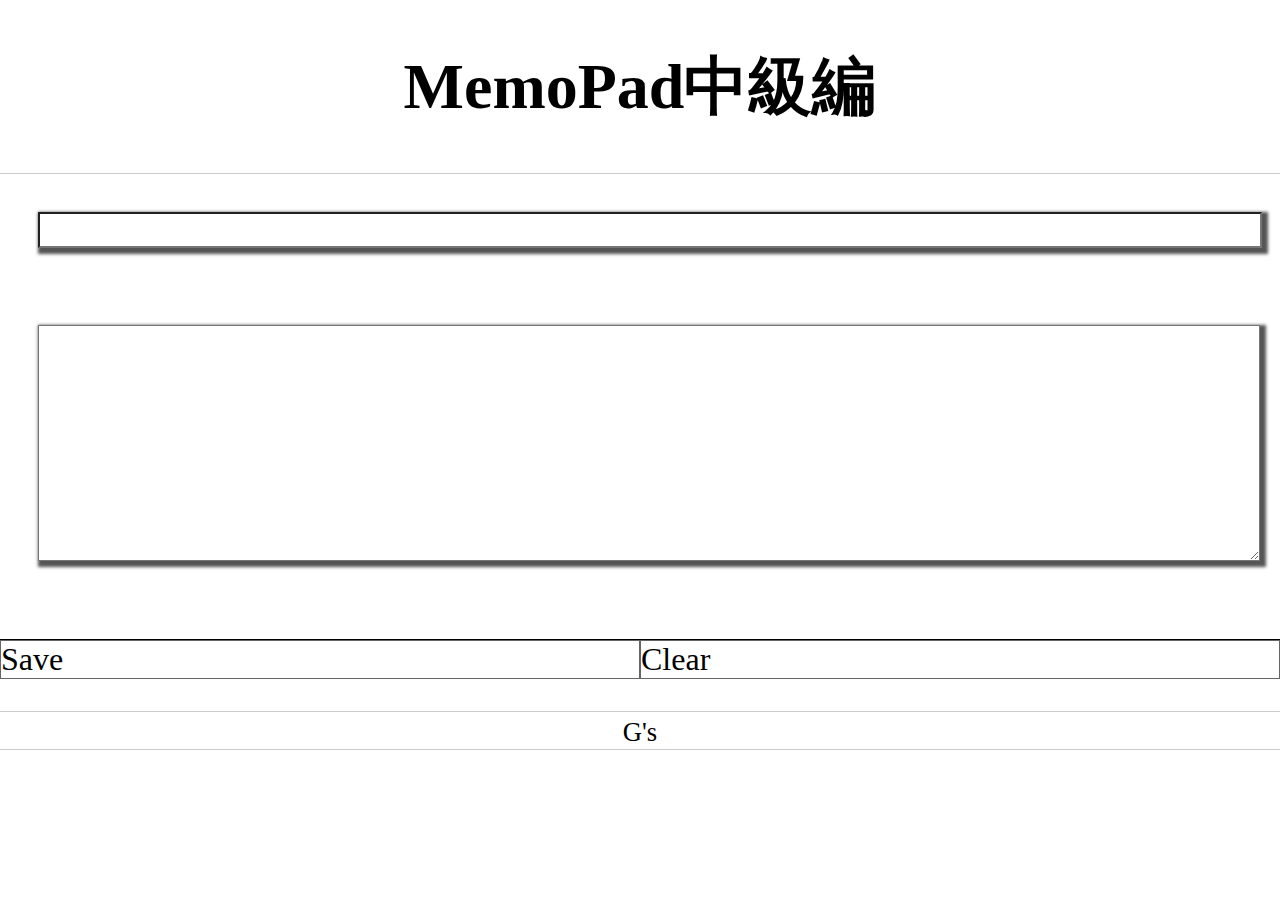
<file: develop/develop.html>
<!DOCTYPE html>
<html lang="ja">

<head>
  <meta charset="UTF-8">
  <meta name="viewport" content="width=device-width, initial-scale=1.0">
  <meta http-equiv="X-UA-Compatible" content="ie=edge">
  <title>myMemoPad中級</title>
  <link rel="stylesheet" href="css/develop.css">
</head>

<body>
  <header>
    <h1>MemoPad中級編</h1>
  </header>

  <main>
    <input type="text" id="input">
    <textarea id="text_area"></textarea>
    <ul>
      <li id="save">Save</li>
      <li id="clear">Clear</li>
    </ul>
    <div class="Date"></div>
    <div id="tweet"></div>
  </main>

  <footer>
    <small>G's</small>
  </footer>
  <script src="https://ajax.googleapis.com/ajax/libs/jquery/3.2.1/jquery.min.js"></script>
  <script>
    // 変数置き場
    // テキストを入れるための配列を用意する所。------------------------------
    const tweets = [];
    // ----------------------------------------------------------------
    // ID=SAVE をクリックする事で動作する所。---------------------------
    $("#save").on("click", function () {
      // CLASS＝INPUTとTEXTAREAから取得したものに変数に与えている所。
      const input = $("#input").val();
      const text = $("#text_area").val();
      // CLASS＝INPUTとTEXTAREAから取得した後に取得したものを要素から消したい
      $("#text_area").val("");
      $("#input").val("");
      // 今日の日付に変数与えている所。
      const now = new Date();
      // 上記３つの変数で配列を作っている所。
      const data = {
        title: input,
        text: text,
        date: now,
      };
      console.log(data)
      // 取得したテキストを配列に追加する
      tweets.unshift("<p>" + data.title + data.text + "</p>");
      // タグに入ったtweetを画面に表示する
      $("#tweet").html(tweets);

      console.log(data);
      // 普通のデータをジョンソンデータに直している所。
      const jsonData = JSON.stringify(data);
      console.log(jsonData)
      // ローカルストレージにデータを直している所。
      localStorage.setItem("memo", jsonData);
    });
    // ----------------------------------------------------------------
    // ID=CLEAR をクリックする事で動作する所。--------------------------
    $("#clear").on("click", function () {
      //ローカルストレージのデータ全部消す。
      localStorage.clear()
      // ローカルストレージのデータのキーを指定して消す。
      // localStorage.removeItem("memo");
      $("#text_area").val("");
      $("#input").val("");
    });
    // ----------------------------------------------------------------
    // ローカルストレージにデータがあるなら動作する所。------------------
    //  もしローカルストレージの（”memo”というキー）データがあるなら
    if (localStorage.getItem("memo")) {

      // const text = localStorage.getItem("memo");
      // console.log(text) 
      // ローカルストレージの（”memo”というキー）データを取得する
      const jsonData = localStorage.getItem("memo");
      // 取得したジョンソンデータをJAS向けに直す
      const data = JSON.parse(jsonData);
      console.log(data);

      $("#text_area").val(data.text + data.date);
      $("#input").val(data.title);
    }
    // ----------------------------------------------------------------




  </script>

</body>

</html>
</file>
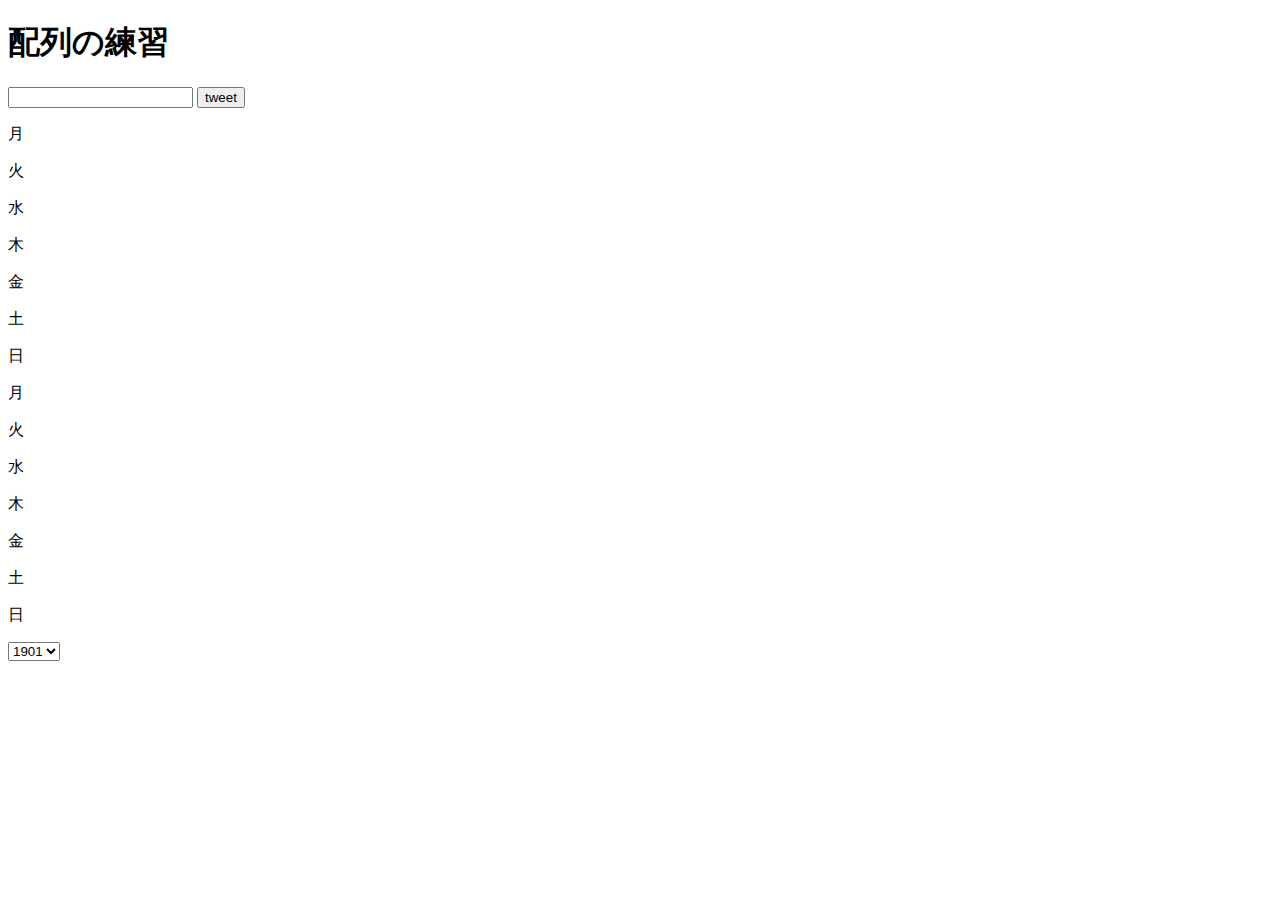
<file: localstorage/list/array.html>
<!DOCTYPE html>
<html lang="ja">

<head>
  <meta charset="UTF-8">
  <meta name="viewport" content="width=device-width, initial-scale=1.0">
  <meta http-equiv="X-UA-Compatible" content="ie=edge">
  <title>配列の練習</title>
</head>

<body>
  <h1>配列の練習</h1>
  <input type="text" id="input">
  <button id="btn">tweet</button>
  <div id="tweet"></div>
  <div id="echo">
  </div>
  <select name="" id="ç"></select>

  <script src="https://ajax.googleapis.com/ajax/libs/jquery/3.2.1/jquery.min.js"></script>
  <script>
    // optionタグの生成
    const start = 1901;
    const end = 2021;

    let option = "";

    for (let i = start; i <= end; i++) {
      option += "<option>" + i + "</option>";
    }

    $("select").html(option);

    // 配列の中身表示
    const list01 = ['月', '火', '水', '木', '金', '土', '日'];

    const array = [];

    for (let i = 0; i < list01.length; i++) {
      array.push("<p>" + list01[i] + "</p>");
    }

    list01.forEach( function(z){
      array.push("<p>" + z + "</p>");
    }
    )

    $("#echo").html(array);


  </script>
</body>

</html>
</file>
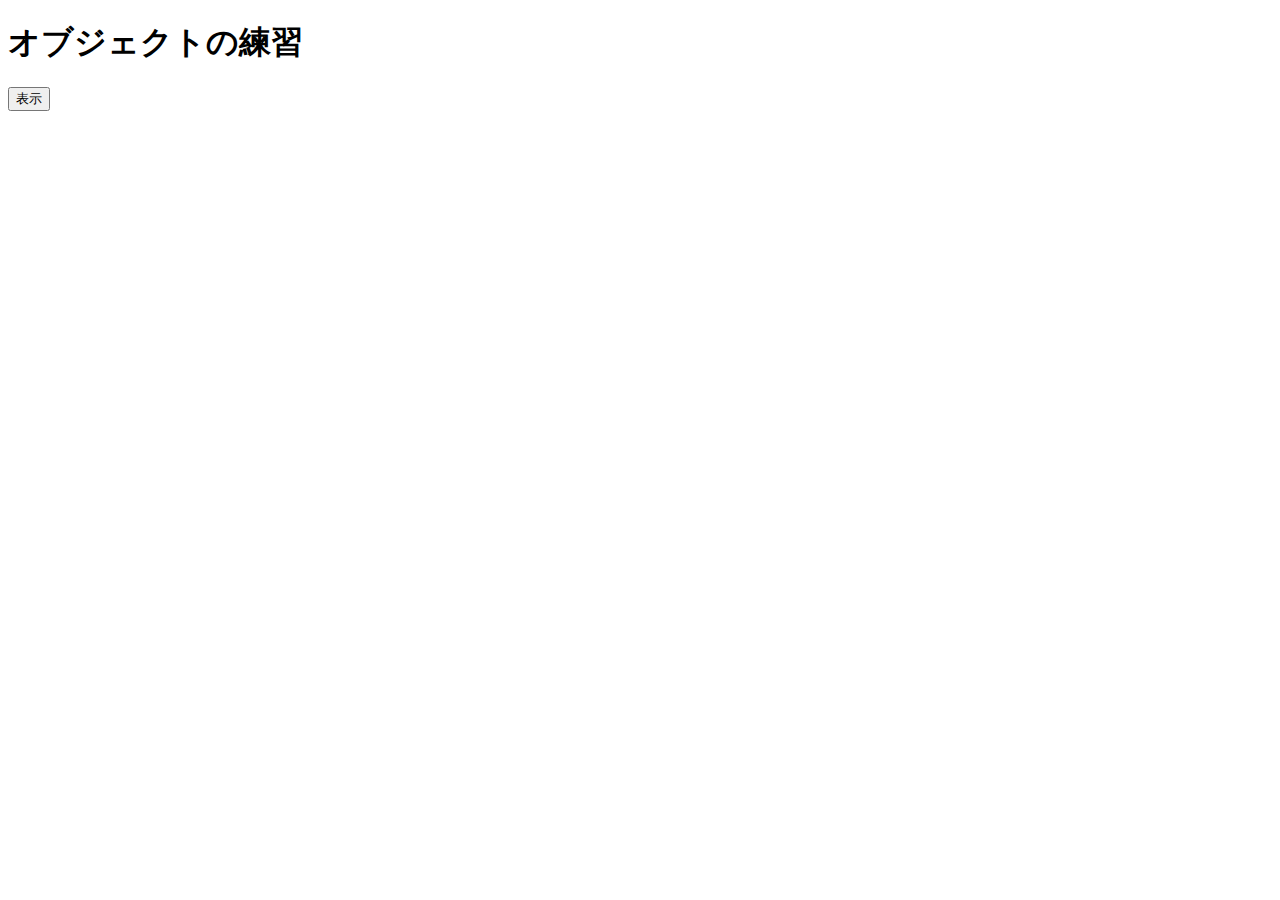
<file: localstorage/list/object.html>
<!DOCTYPE html>
<html lang="ja">

<head>
  <meta charset="UTF-8">
  <meta name="viewport" content="width=device-width, initial-scale=1.0">
  <meta http-equiv="X-UA-Compatible" content="ie=edge">
  <title>オブジェクトの練習</title>
</head>

<body>
  <h1>オブジェクトの練習</h1>
  <button id="btn">表示</button>
  <div id="echo"></div>

  <script src="https://ajax.googleapis.com/ajax/libs/jquery/3.2.1/jquery.min.js"></script>
  <script>
    const classes = [
      { date: '2020/04/25', youbi: 'Sat', event: '第0回授業' },
      { date: '2020/05/09', youbi: 'Sat', event: '第1回授業' },
      { date: '2020/05/16', youbi: 'Sat', event: '第2回授業' },
      { date: '2020/05/23', youbi: 'Sat', event: '第3回授業' },
    ];

  </script>
</body>

</html>
</file>
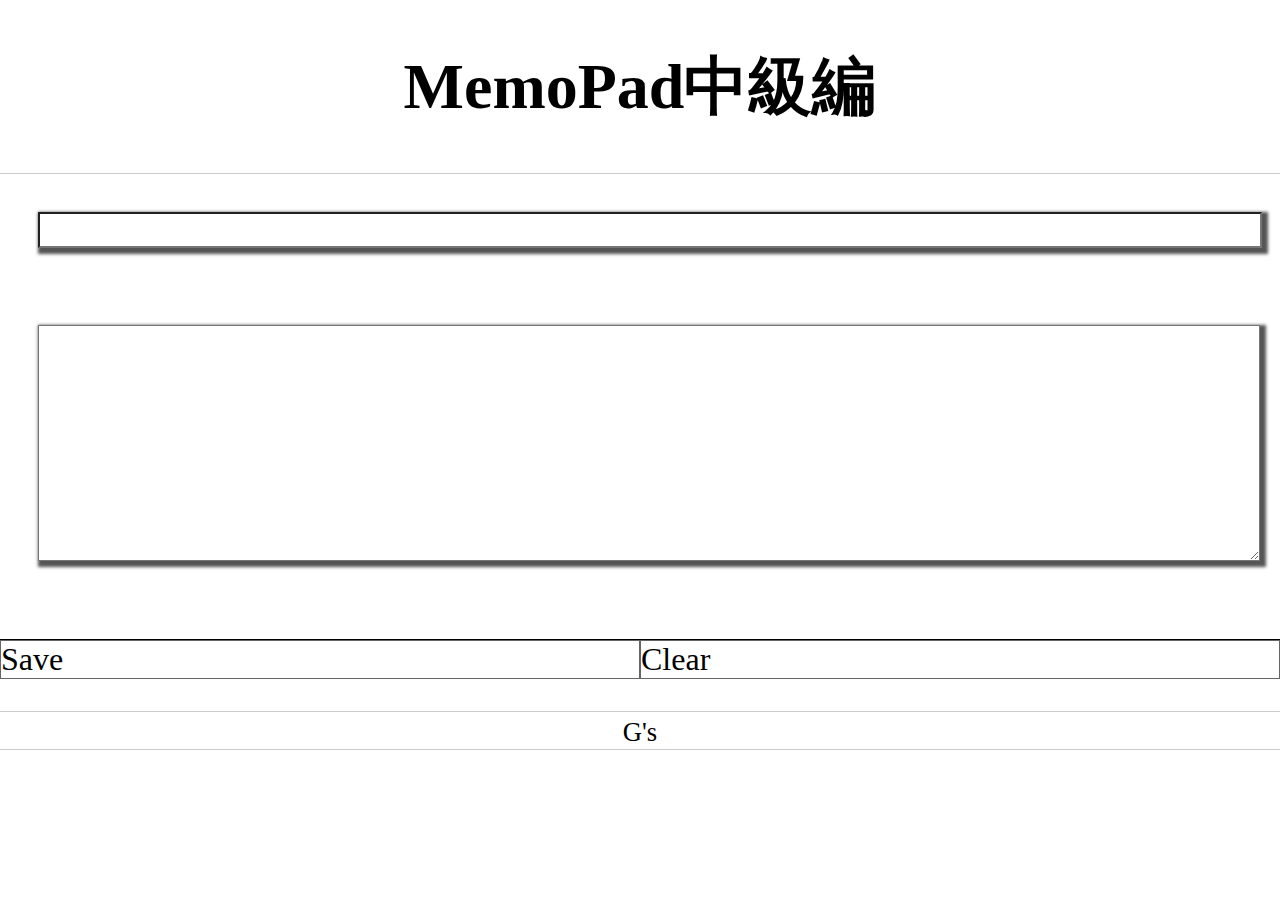
<file: localstorage/MemoPad中級編/memo02.html>
<!DOCTYPE html>
<html lang="ja">

<head>
  <meta charset="UTF-8">
  <meta name="viewport" content="width=device-width, initial-scale=1.0">
  <meta http-equiv="X-UA-Compatible" content="ie=edge">
  <title>myMemoPad中級</title>
  <link rel="stylesheet" href="../MemoPad初級編/css/sample.css">
</head>

<body>
  <header>
    <h1>MemoPad中級編</h1>
  </header>

  <main>
    <input type="text" id="input">
    <textarea id="text_area"></textarea>
    <ul>
      <li id="save">Save</li>
      <li id="clear">Clear</li>
    </ul>
    <div class="Date"></div>
    <div id="tweet"></div>
  </main>

  <footer>
    <small>G's</small>
  </footer>
  <script src="https://ajax.googleapis.com/ajax/libs/jquery/3.2.1/jquery.min.js"></script>
  <script>
    // 変数置き場
    // テキストを入れるための配列を用意する所。------------------------------
    const tweets = [];
    // ----------------------------------------------------------------
    // ID=SAVE をクリックする事で動作する所。---------------------------
    $("#save").on("click", function () {
      // CLASS＝INPUTとTEXTAREAから取得したものに変数に与えている所。
      const input = $("#input").val();
      const text = $("#text_area").val();
      // CLASS＝INPUTとTEXTAREAから取得した後に取得したもの消したい
      $("#text_area").val("");
      $("#input").val("");
      // 今日の日付に変数与えている所。
      const now = new Date();
      // 上記３つの変数で配列を作っている所。
      const data = {
        title: input,
        text: text,
        date: now,
      };
      console.log(data)
      // 取得したテキストを配列に追加する
      tweets.unshift("<p>" + data.title + data.text + "</p>");
      // タグに入ったtweetを画面に表示する
      $("#tweet").html(tweets);

      console.log(data);
      // 普通のデータをジョンソンデータに直している所。
      const jsonData = JSON.stringify(data);
      console.log(jsonData)
      // ローカルストレージにデータを直している所。
      localStorage.setItem("memo", jsonData);
    });
    // ----------------------------------------------------------------
    // ID=CLEAR をクリックする事で動作する所。--------------------------
    $("#clear").on("click", function () {
      localStorage.removeItem("memo");
      $("#text_area").val("");
      $("#input").val("");
    });
    // ----------------------------------------------------------------
    // ローカルストレージにデータがあるなら動作する所。------------------
    if (localStorage.getItem("memo")) {
      const text = localStorage.getItem("memo");
      console.log(text)
      const jsonData = localStorage.getItem("memo");
      const data = JSON.parse(jsonData);
      console.log(data);
      $("#text_area").val(data.text + data.date);
      $("#input").val(data.title);
    }
    // ----------------------------------------------------------------




  </script>

</body>

</html>
</file>
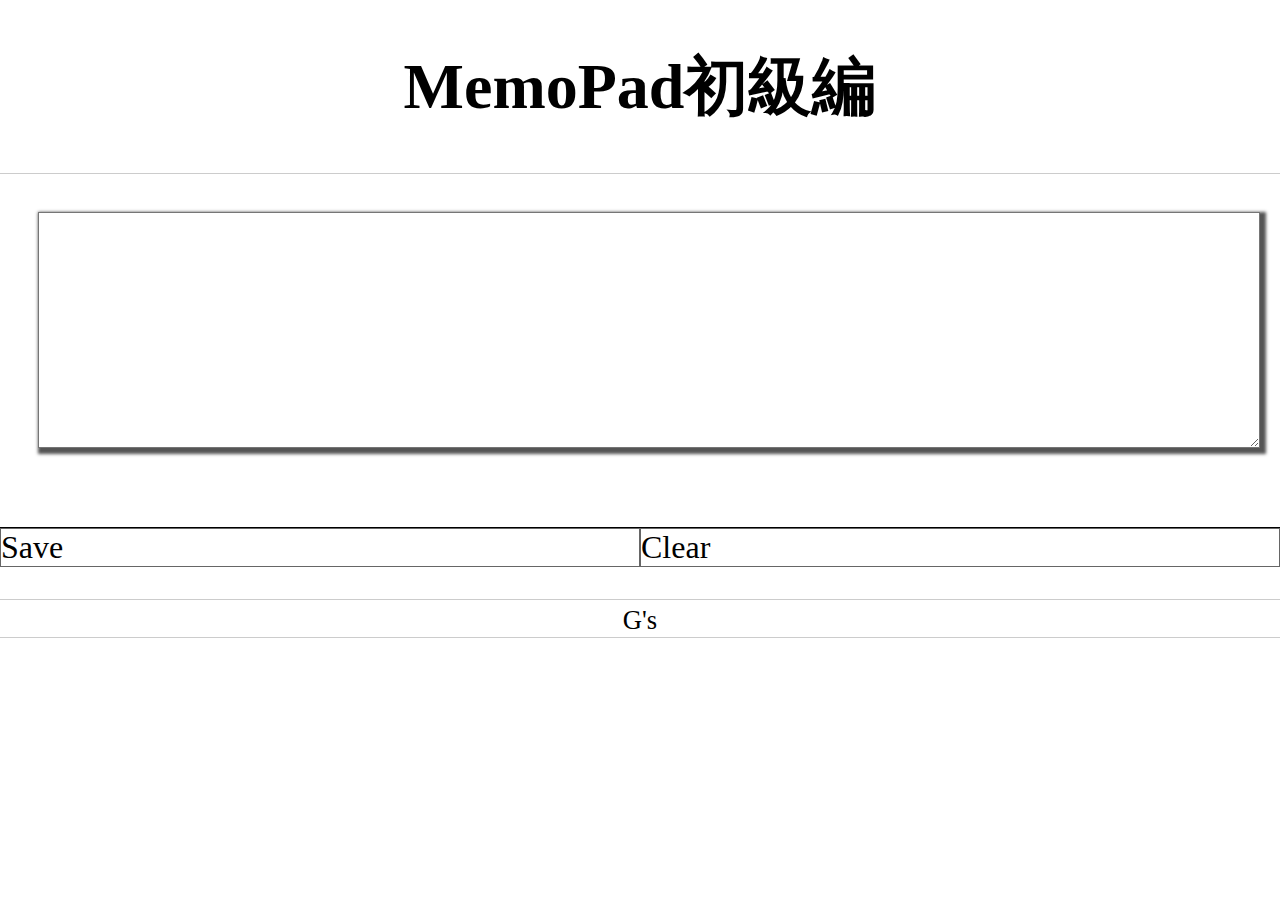
<file: localstorage/MemoPad初級編/memo01.html>
<!DOCTYPE html>
<html lang="ja">

<head>
  <meta charset="UTF-8">
  <meta name="viewport" content="width=device-width, initial-scale=1.0">
  <meta http-equiv="X-UA-Compatible" content="ie=edge">
  <title>myMemoPad初級</title>
  <link rel="stylesheet" href="css/sample.css">
</head>

<body>
  <header>
    <h1>MemoPad初級編</h1>
  </header>

  <main>
    <textarea id="text_area"></textarea>
    <ul>
      <li id="save">Save</li>
      <li id="clear">Clear</li>
    </ul>
  </main>

  <footer>
    <small>G's</small>
  </footer>
  <script src="https://ajax.googleapis.com/ajax/libs/jquery/3.2.1/jquery.min.js"></script>

  <script>


    $("#save").on("click", function () {
      const now = new Date();
      // 日付を取得 変数名 NOW
      const text = $("#text_area").val();
      console.log(text);
      localStorage.setItem("memo", text);
    });

    $("#clear").on("click", function () {
      localStorage.removeItem("memo");
      $("#text_area").val("");
    })

    if (localStorage.getItem("memo")) {
      const text = localStorage.getItem("memo");
      $("#text_area").val(text);

    }
  </script>

</body>

</html>
</file>
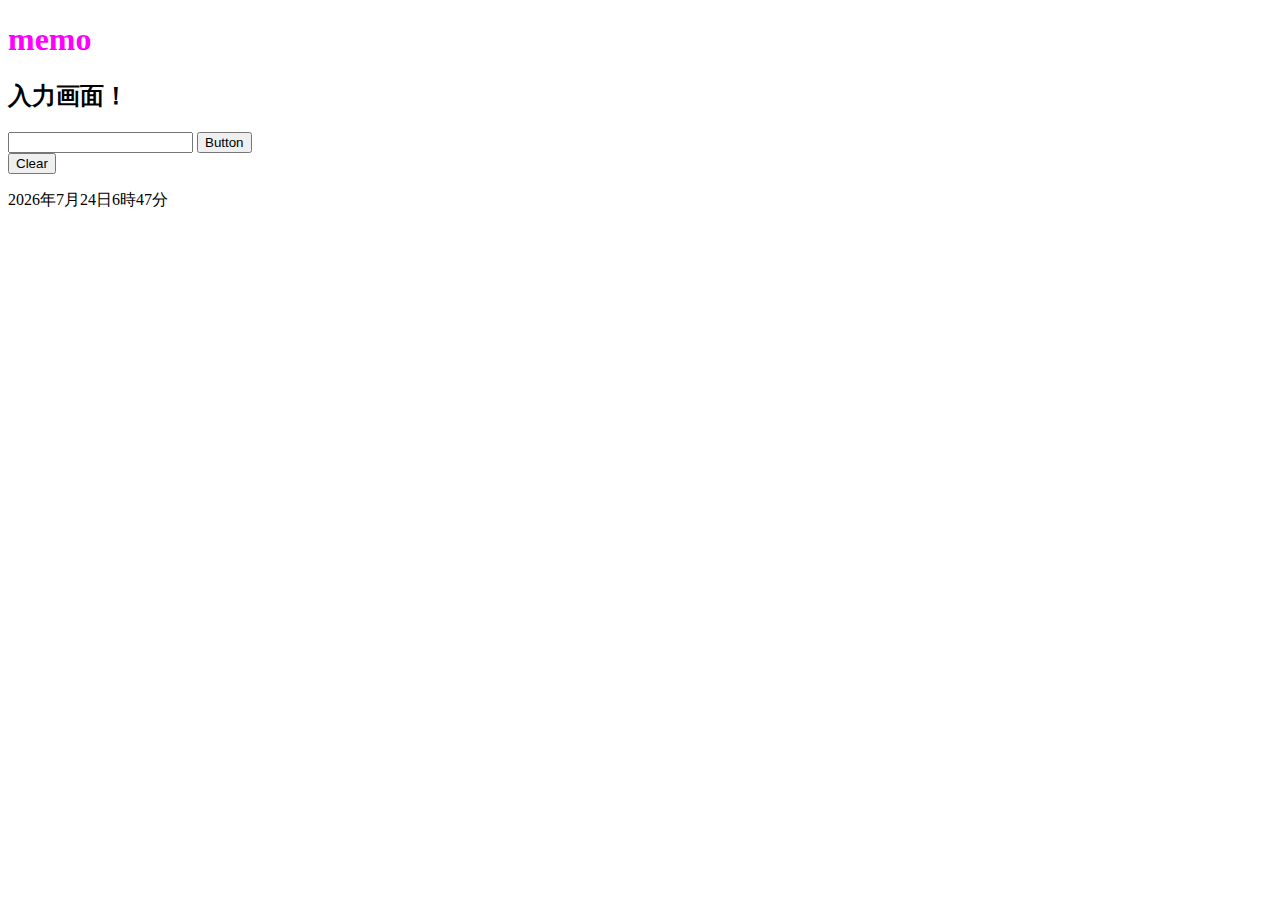
<file: localstorage/Prototype/Prototype.html>
<!DOCTYPE html>
<html lang="ja">

<head>
  <meta char1 qasdfet="utf-8">
  <title>Prototype</title>
  <script src="https://ajax.googleapis.com/ajax/libs/jquery/3.2.1/jquery.min.js"></script>
  <link rel="stylesheet" href="Prototype.css">
  <script>
    // 対象の取り方
    // document.getElementById("id名");
    // document.getElementByIdを省略して「id名」のみで記述も可能

    // document.getElementById("id名").getElementsByClassName("クラス名");
    // id内の要素をclassを指定して取得


    // ページ読み込み時に実行したい場合。
    // jQueryのreadyメソッドでの書き方
    // $(document).ready(function () {実行したい処理});
    // 上記を省略表記したもの
    // $(function () {実行したい処理});
    // jQueryのreadyメソッドは、通常、指定したもの全てが順に実行されます。
    // onloadイベントは最後に指定したものだけが実行されます。
    window.onload = function () {

      const a = "java";
      const b = "javascript";
      console.log(a + b);

      const c = "java";
      const d = "javascript";
      console.log(a, b);

      const array = ["大吉", "中吉", "小吉", "凶", "大凶"];
      console.log(array);
      console.log(array[0]);

      const resultTable = [
        ["draw", "win", "lose"],
        ["lose", "draw", "win"],
        ["win", "lose", "draw"],
      ];
      console.log(resultTable);
      console.log(resultTable[0])
      console.log(resultTable[0][0])
      console.log(resultTable[1])


      const userHand = 2;
      const computerHand = 1;
      console.log(userHand)
      console.log(computerHand)


      const result = resultTable[userHand][computerHand];
      console.log(result);
    }


    // ーーーーーーーーーーーーーーーーーー
    window.addEventListener('load', function () {
      // テキストを入れるための配列を用意する
      const tweets = [];

      // (ID：btnを).(クリックしたら,
      $("#btn").on("click", function () {
        // 変数tw＝inputの取得した中身;と定義している所
        const tw = $("#input").val();
        //tweetsの空要素に（）;の中身をぶち込む所。
        tweets.unshift("<p class=\"New\">" + tw + "</p>");
        // (ID=tweet)の中にtweetsをぶち込む所
        $("#tweet").html(tweets);
        console.log(tweets);

        // 変数text=(ID;input).から取得
        const text = $("#input").val();
        console.log(text);
        // ローカルストレージに（キー,変数text）を保存
        localStorage.setItem(localStorage.length, text);
        console.log(localStorage.length);
        // ID:inputに空要素取得させてる所。
        $("#input").val("");
      });


      // ーーーーーーーーーーーーーーーーーーーーーーーーーー
      $("#save").on("click", function () {
        // // alert(1 + 1)
        // const text = $("#input").val();
        // console.log(text);
        // localStorage.setItem("memo", text);
      });

      //  LSのデータを全部消してる所
      $("#clear").on("click", function () {
        //  alert("1" + "1") 
        localStorage.clear();
        location.reload();
      });


      // ーーーーーーーーーーーーーーーーーーーーーーーーーー
      // 日付を取得 変数名 today
      const today = new Date();
      console.log(today);
      console.log("年=" + today.getFullYear());
      console.log("月=" + (today.getMonth() + 1));
      console.log("日=" + today.getDate());
      console.log("時=" + today.getHours());
      console.log("分=" + today.getMinutes());
      console.log("秒=" + today.getSeconds());
      // 変数target=ID:demo1を対象
      target = document.getElementById('demo1');
      // targetの中にtodayをぶち込み
      const Time = (today.getFullYear() + "年" + (today.getMonth() + 1) + "月" + today.getDate() + "日" + today.getHours() + "時" + today.getMinutes() + "分");

      target.innerHTML = Time;


      // ーーーーーーーーーーーーーーーーーーーーーーーーーー
      if (localStorage.getItem(localStorage.length - 1)) {
        for (let i = 0; i < localStorage.length; i++) {
          console.log(i);
          const Box = [];
          const LSdate = localStorage.getItem(i);
          Box.push("<div class=memodate>" + LSdate + "</div>");
          console.log(Box)
          $("#Memory").prepend(Box);
        }
      }





      // console.log(localStorage.length-1)
      // if (localStorage.getItem(localStorage.length - 1)) {
      //   const text = localStorage.getItem(localStorage.length - 1);
      //   console.log(text)
      //   Memory.innerHTML = text;
      // }
      // console.log(Memory)
      // console.log("")
      // ーーーーーーーーーーーーーーーーーーーーーーーーーー
    });
  </script>
</head>

<body>
  <!-- <h1>JavaScriptレシピ</h1>
  <button id="button1">クリック！</button>
  <div id="target">ここを変える-id="target"</div>
  <div class="target"> ここを変える-class="target"</div> -->



  <!-- ーーーーーーーーーーーーーーーー -->



  <h1 class="title">memo</h1>

  <div class="">
    <h2>入力画面！</h2><!-- ここの文字は消えません。 -->
    <div id="tweet" class="TEST">
      <!-- ここにぶち込み、文字は消えます。 -->
      <!-- <p>これは要素Pです。同じく消えます。</p> -->
    </div>
    <input type="text" id="input">
    <button id="btn">Button</button>
  </div>

  <div id="Memory" class="memory">
    <!-- <div>ここにLSのデータを表示させたい</div> -->
  </div>


  <div class="Save">
    <button id="clear" type="button">
      Clear
    </button>
    <!-- <ul>
      <li>
        <button id="save" type="button">
          Saveクリック！
        </button>
      </li>
      <li>

      </li>
    </ul> -->
  </div>

  <!-- ーーーーーーーーーーーーーーーー -->
  <!-- <select name="" id="ç"></select> -->
  <p id="demo1"></p>


  <!-- ーーーーーーーーーーーーーーーー -->


  <!-- ここだけ -->

  <!-- ーーーーーーーーーーーーーーーー -->
</body>

</html>
</file>
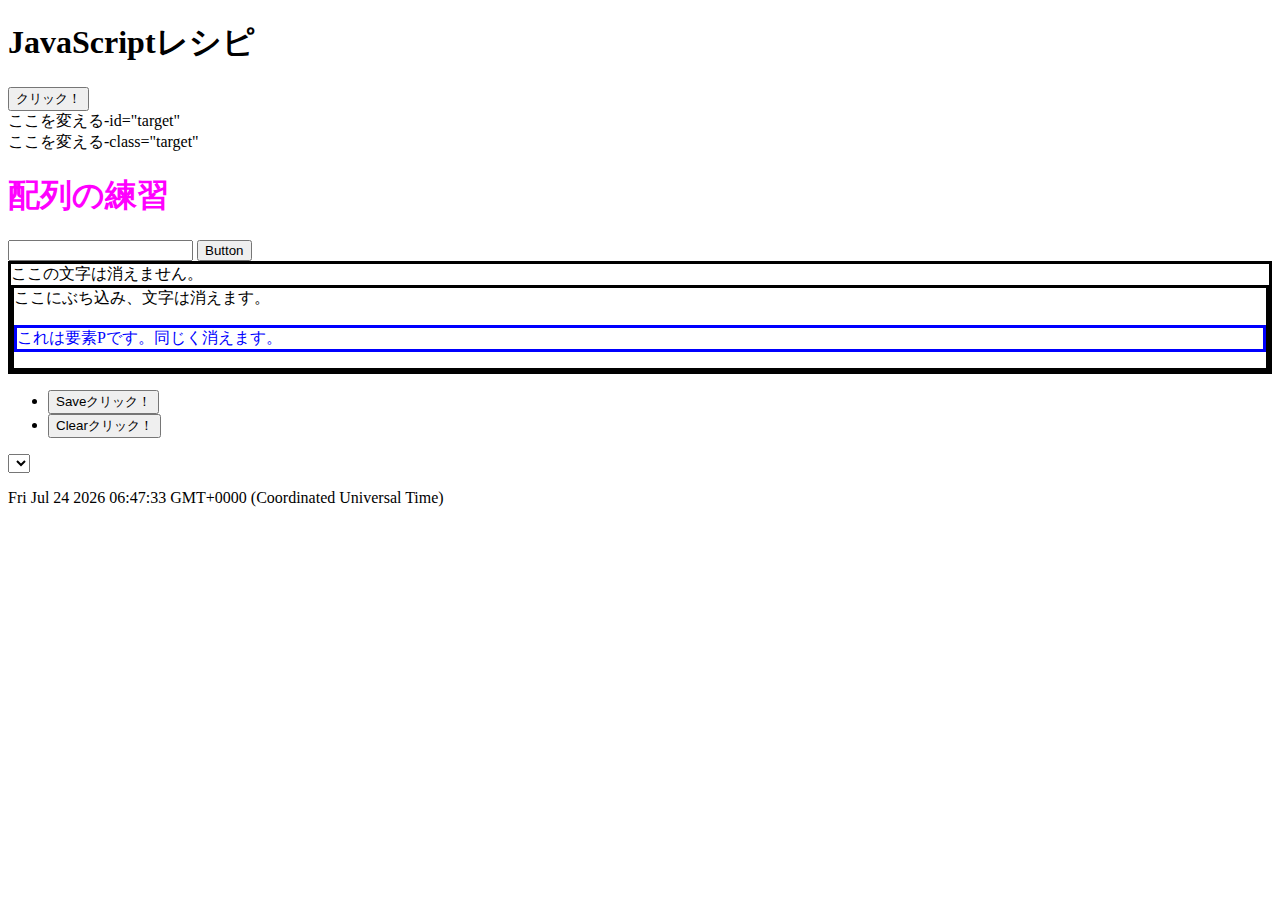
<file: localstorage/クリックした時/click.html>
<!DOCTYPE html>
<html lang="ja">

<head>
  <meta charset="utf-8">
  <title>LOCAL</title>
  <script src="https://ajax.googleapis.com/ajax/libs/jquery/3.2.1/jquery.min.js"></script>
  <link rel="stylesheet" href="index.css">
  <script>
    // 対象の取り方
    // document.getElementById("id名");
    // document.getElementByIdを省略して「id名」のみで記述も可能

    // document.getElementById("id名").getElementsByClassName("クラス名");
    // id内の要素をclassを指定して取得


    // ページ読み込み時に実行したい場合。
    // jQueryのreadyメソッドでの書き方
    // $(document).ready(function () {実行したい処理});
    // 上記を省略表記したもの
    // $(function () {実行したい処理});
    // jQueryのreadyメソッドは、通常、指定したもの全てが順に実行されます。
    // onloadイベントは最後に指定したものだけが実行されます。
    window.onload = function () {

      const a = "java";
      const b = "javascript";
      console.log(a + b);

      const c = "java";
      const d = "javascript";
      console.log(a, b);

      const array = ["大吉", "中吉", "小吉", "凶", "大凶"];
      console.log(array);
      console.log(array[0]);

      const resultTable = [
        ["draw", "win", "lose"],
        ["lose", "draw", "win"],
        ["win", "lose", "draw"],
      ];
      console.log(resultTable);
      console.log(resultTable[0])
      console.log(resultTable[0][0])
      console.log(resultTable[1])


      const userHand = 2;
      const computerHand = 1;
      console.log(userHand)
      console.log(computerHand)


      const result = resultTable[userHand][computerHand];
      console.log(result);
    }



    // ID＝button1を.クリックした時に,実行したい処理
    // button1.addEventListener('click', function () {
    //   // document.write("表示したい文字列");
    //   var sampleArea = document.getElementById("target");
    //   sampleArea.innerHTML = "表示したい文字列";
    // });

    // ーーーーーーーーーーーーーーーーーー

    window.addEventListener('load', function () {
      // テキストを入れるための配列を用意する
      const tweets = [];

      // ID：BTNをクリックしたら、変数TW＝INPUTの取得した中身と定義している所
      $("#btn").on("click", function () {
        const tw = $("#input").val();
        //TWEETSの空要素に（）の中身をぶち込んでいる所。
        tweets.unshift("<p class=\"Tech\">" + tw + "</p>");
        // tweetの要素をtweetsに書き換えている所。
        $("#tweet").html(tweets);


        const text = $("#input").val();
        console.log(text);
        localStorage.setItem(localStorage.length, text);
        console.log(localStorage.length)

        // ID:inputに空要素取得させてる所。
        $("#input").val("");
        console.log(tweets)
      });
      // ーーーーーーーーーーーーーーーーーーーーーーーーーー


      $("#save").on("click", function () {
        // // alert(1 + 1)
        // const text = $("#input").val();
        // console.log(text);
        // localStorage.setItem("memo", text);
      });


      $("#clear").on("click", function () {
        //  alert("1" + "1") 
        localStorage.clear()
      });
      // ーーーーーーーーーーーーーーーーーーーーーーーーーー
      const now = new Date();
      // 日付を取得 変数名 NOW
      target = document.getElementById('demo1');
      // クラス'demo1'を対象とする。
      target.innerHTML = now;
      // targetを＝now に書き換える。


      // ーーーーーーーーーーーーーーーーーーーーーーーーーー
    });
  </script>
</head>

<body>
  <h1>JavaScriptレシピ</h1>
  <button id="button1">クリック！</button>
  <div id="target">ここを変える-id="target"</div>
  <div class="target"> ここを変える-class="target"</div>



  <!-- ーーーーーーーーーーーーーーーー -->



  <h1 class="title">配列の練習</h1>
  <input type="text" id="input">
  <button id="btn">Button</button>
  <div class="Tech">
    ここの文字は消えません。
    <div id="tweet" class="TEST">
      ここにぶち込み、文字は消えます。
      <p>これは要素Pです。同じく消えます。</p>
    </div>
  </div>
  <div class="Save">
    <ul>
      <li>
        <button id="save" type="button">
          Saveクリック！
        </button>
      </li>
      <li>
        <button id="clear" type="button">
          Clearクリック！
        </button>
      </li>
    </ul>
  </div>

  <!-- ーーーーーーーーーーーーーーーー -->
  <select name="" id="ç"></select>
  <p id="demo1"></p>


  <!-- ーーーーーーーーーーーーーーーー -->


<!-- ここだけ -->

  <!-- ーーーーーーーーーーーーーーーー -->
</body>

</html>
</file>
<file: develop/css/develop.css>
body{
    margin:0;
    padding:0;
    text-align:left;
    font-size: 32px;
}
header{
    background-color: #fff;
    border-bottom: 1px solid #ccc;
    text-align: center;
}
main{
    border-bottom:1px solid #ccc;
    position:relative;
}
footer{
    background-color: #fff;
    border-bottom:1px solid #ccc;
    text-align: center;
}
p{
    font-size:200%;
    text-align: center;
    border-bottom:1px solid #fff;
    height:200px;
}
ul{
    padding: 0;
    border-top: 1px solid #000000;
    display:table;  /* 定義 */
    table-layout: fixed;
    width:100%;
}
li{
    list-style-type:none;
    border: 1px solid #666;
    background-color: #FFF;
    display:table-cell;  /* 定義 */
    cursor: pointer;
}
li:hover{
    background: #0066CC;
    color:#fff;
}
input,textarea{
    margin: 3%;
    width: 95%;
    font-size:80%;
    box-shadow: 3px 3px 3px 3px #555;
}
input{
    height: 30px;
}
textarea{
    height: 230px;
}
</file>
<file: localstorage/MemoPad初級編/css/sample.css>
body{
    margin:0;
    padding:0;
    text-align:left;
    font-size: 32px;
}
header{
    background-color: #fff;
    border-bottom: 1px solid #ccc;
    text-align: center;
}
main{
    border-bottom:1px solid #ccc;
    position:relative;
}
footer{
    background-color: #fff;
    border-bottom:1px solid #ccc;
    text-align: center;
}
p{
    font-size:200%;
    text-align: center;
    border-bottom:1px solid #fff;
    height:200px;
}
ul{
    padding: 0;
    border-top: 1px solid #000000;
    display:table;  /* 定義 */
    table-layout: fixed;
    width:100%;
}
li{
    list-style-type:none;
    border: 1px solid #666;
    background-color: #FFF;
    display:table-cell;  /* 定義 */
    cursor: pointer;
}
li:hover{
    background: #0066CC;
    color:#fff;
}
input,textarea{
    margin: 3%;
    width: 95%;
    font-size:80%;
    box-shadow: 3px 3px 3px 3px #555;
}
input{
    height: 30px;
}
textarea{
    height: 230px;
}
</file>
<file: localstorage/Prototype/Prototype.css>
/* body {
  color: fuchsia;
} */

.h1 {
  color: blue;
  background-color: black;
}



.title {
  color: magenta;
}

.TEST p {
  color: blue;
  border: solid;
}

.Tech{
  border: solid;
}

/* #Memory {
  border: solid;
  border-color: brown;
} */

.New {
  margin-block-start: 1em;
  margin-block-end: 1em;

  border: solid;
  color: red;
}

.memodate {
  margin-block-start: 1em;
  margin-block-end: 1em;
  border: solid;
  color: orange;
}
</file>
<file: localstorage/クリックした時/index.css>
/* body {
  color: fuchsia;
} */

.h1 {
  color: blue;
  background-color: black;
}



.title {
  color: magenta;
}

.TEST p {
  color: blue;
  border: solid;
}

.Tech,
.TEST {
  border: solid;
}
</file>
